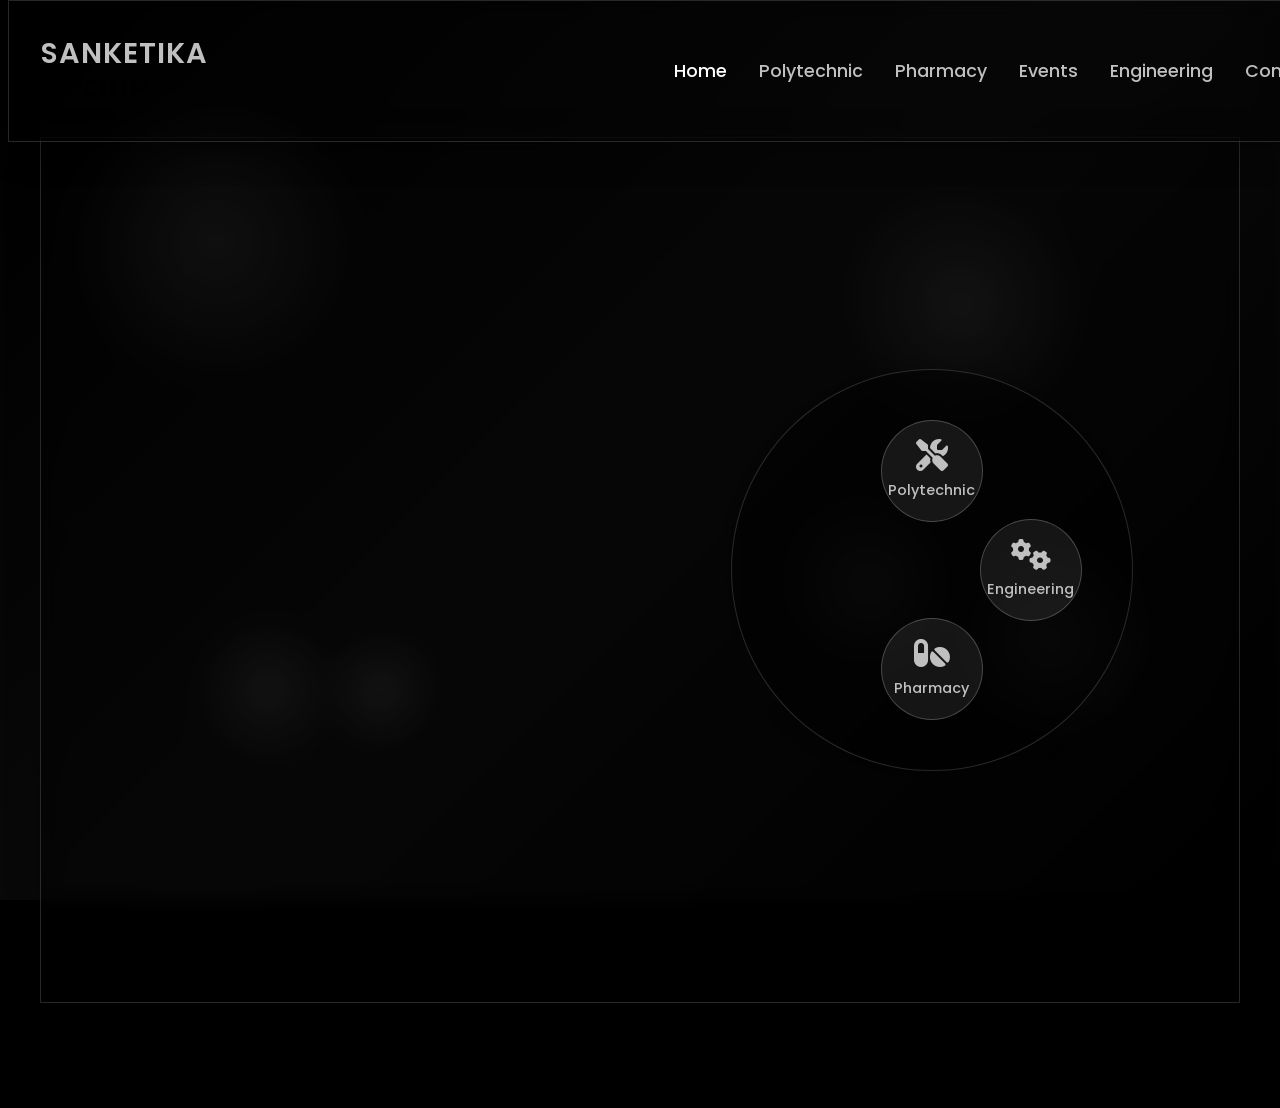
<file: index.html>
<!DOCTYPE html>
<html lang="en">

<head>
  <meta charset="UTF-8">
  <meta name="viewport" content="width=device-width, initial-scale=1.0">
  <title>Sanketika Group of Institutions</title>
  <link rel="stylesheet" href="style.css">
  <link rel="preconnect" href="https://fonts.googleapis.com">
  <link rel="preconnect" href="https://fonts.gstatic.com" crossorigin>
  <link href="https://fonts.googleapis.com/css2?family=Poppins:wght@300;400;500;600;700&display=swap" rel="stylesheet">
  <link rel="stylesheet" href="https://cdnjs.cloudflare.com/ajax/libs/font-awesome/6.4.0/css/all.min.css">
</head>

<body>
  <!-- Animated Background -->
  <div class="animated-bg">
    <div class="bg-shapes">
      <div class="shape shape-1"></div>
      <div class="shape shape-2"></div>
      <div class="shape shape-3"></div>
      <div class="shape shape-4"></div>
      <div class="shape shape-5"></div>
      <div class="shape shape-6"></div>
    </div>
    <div class="particles" id="particles"></div>
  </div>

  <!-- Navigation -->
  <header class="glass-nav">
    <div class="nav-container">
      <div class="logo">
        <h1><span class="silver-text">SANKETIKA</span><span class="black-text">GROUP</span></h1>
      </div>
      <nav>
        <ul class="nav-menu">
          <li><a href="index.html" class="nav-link active">Home</a></li>
          <li><a href="polytechnic.html" class="nav-link">Polytechnic</a></li>
          <li><a href="pharmacy.html" class="nav-link">Pharmacy</a></li>
          <li><a href="events.html" class="nav-link">Events</a></li>
          <li><a href="engineering.html" class="nav-link">Engineering</a></li>
          <li><a href="contact.html" class="nav-link">Contact</a></li>
        </ul>
        <div class="hamburger">
          <span class="bar"></span>
          <span class="bar"></span>
          <span class="bar"></span>
        </div>
      </nav>
    </div>
  </header>

  <!-- Main Content -->
  <main>
    <!-- Home/Hero Section -->
    <section id="home" class="section active">
      <div class="hero glass-card">
        <div class="hero-content">
          <h2 class="hero-title fade-in">Excellence in <span class="silver-text">Technical Education</span></h2>
          <p class="hero-subtitle fade-in">Sanketika Polytechnic College, Srinivasa Pharmacy College & Sankethika Vidya Parishad Engineering College</p>
          <p class="hero-description fade-in">Three premier institutions dedicated to shaping future professionals with cutting-edge curriculum, state-of-the-art facilities, and industry-relevant training.</p>
          <div class="hero-buttons fade-in">
            <a href="polytechnic.html" class="btn silver-btn">Explore Courses</a>
            <a href="contact.html" class="btn outline-btn">Contact Us</a>
          </div>
        </div>
        <div class="hero-image">
          <div class="image-container glass-card">
            <div class="rotating-logos">
              <div class="logo-circle polytechnic-logo">
                <i class="fas fa-tools"></i>
                <span>Polytechnic</span>
              </div>
              <div class="logo-circle pharmacy-logo">
                <i class="fas fa-pills"></i>
                <span>Pharmacy</span>
              </div>
              <div class="logo-circle engineering-logo">
                <i class="fas fa-cogs"></i>
                <span>Engineering</span>
              </div>
            </div>
          </div>
        </div>
      </div>
    </section>
  </main>

  <script src="script.js"></script>
</body>
</html>
</file>
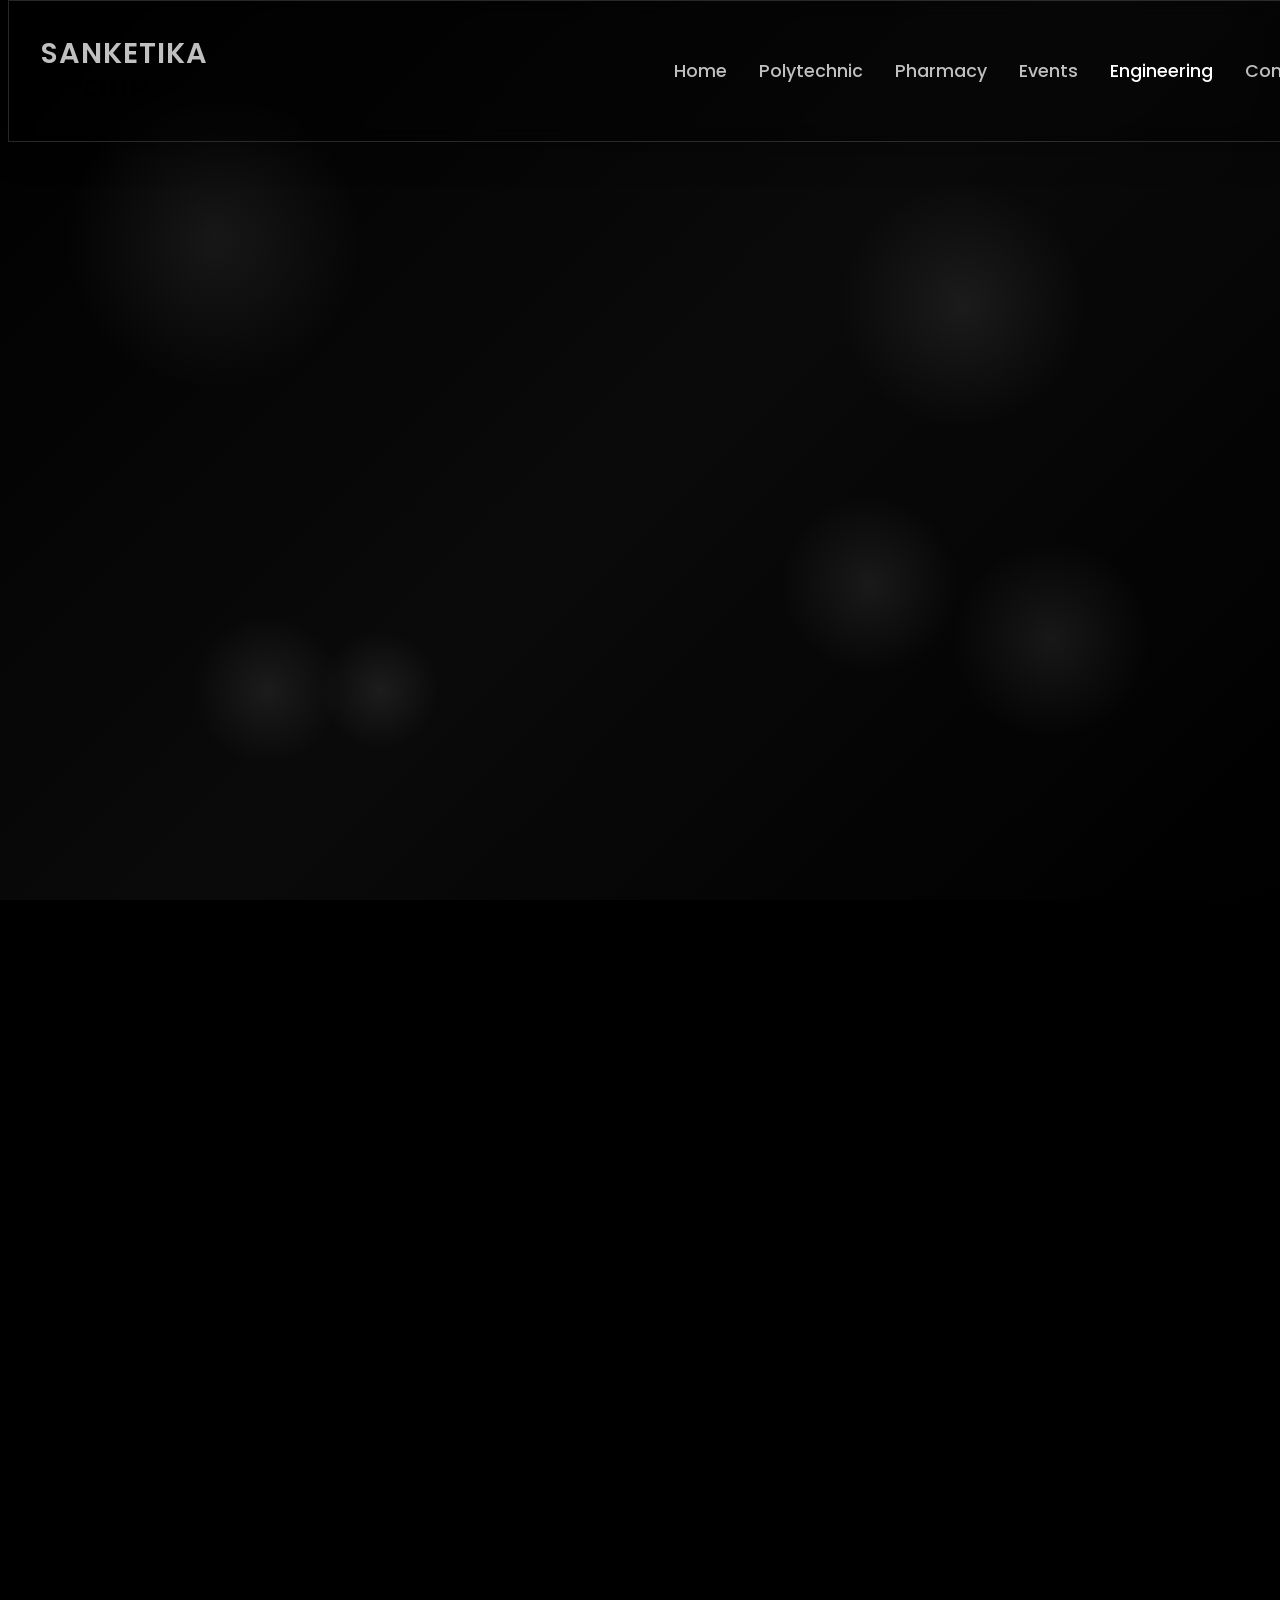
<file: engineering.html>
<!DOCTYPE html>
<html lang="en">

<head>
  <meta charset="UTF-8">
  <meta name="viewport" content="width=device-width, initial-scale=1.0">
  <title>Sanketika Group of Institutions - Engineering</title>
  <link rel="stylesheet" href="style.css">
  <link rel="preconnect" href="https://fonts.googleapis.com">
  <link rel="preconnect" href="https://fonts.gstatic.com" crossorigin>
  <link href="https://fonts.googleapis.com/css2?family=Poppins:wght@300;400;500;600;700&display=swap" rel="stylesheet">
  <link rel="stylesheet" href="https://cdnjs.cloudflare.com/ajax/libs/font-awesome/6.4.0/css/all.min.css">
</head>

<body>
  <!-- Animated Background -->
  <div class="animated-bg">
    <div class="bg-shapes">
      <div class="shape shape-1"></div>
      <div class="shape shape-2"></div>
      <div class="shape shape-3"></div>
      <div class="shape shape-4"></div>
      <div class="shape shape-5"></div>
      <div class="shape shape-6"></div>
    </div>
    <div class="particles" id="particles"></div>
  </div>

  <!-- Navigation -->
  <header class="glass-nav">
    <div class="nav-container">
      <div class="logo">
        <h1><span class="silver-text">SANKETIKA</span><span class="black-text">GROUP</span></h1>
      </div>
      <nav>
        <ul class="nav-menu">
          <li><a href="index.html" class="nav-link">Home</a></li>
          <li><a href="polytechnic.html" class="nav-link">Polytechnic</a></li>
          <li><a href="pharmacy.html" class="nav-link">Pharmacy</a></li>
          <li><a href="events.html" class="nav-link">Events</a></li>
          <li><a href="engineering.html" class="nav-link active">Engineering</a></li>
          <li><a href="contact.html" class="nav-link">Contact</a></li>
        </ul>
        <div class="hamburger">
          <span class="bar"></span>
          <span class="bar"></span>
          <span class="bar"></span>
        </div>
      </nav>
    </div>
  </header>

  <!-- Main Content -->
  <main>
    <!-- Engineering Section -->
    <section id="engineering" class="section">
      <div class="section-header slide-up">
        <h2 class="section-title">Sanketika Vidya Parishad (SVP) <span class="silver-text">Engineering College</span></h2>
        <p class="section-subtitle">Innovation Through Technology and Research</p>
      </div>
      <div class="college-container glass-card slide-up">
        <div class="college-info">
          <div class="college-logo">
            <i class="fas fa-university"></i>
          </div>
          <div class="college-description">
            <p>Sanketika Engineering College offers cutting-edge undergraduate and postgraduate programs that blend theoretical foundations with practical applications. Our focus is on innovation, research, and industry readiness.</p>
            <p>We provide state-of-the-art laboratories, industry collaborations, and research opportunities to prepare engineering leaders of tomorrow.</p>
          </div>
        </div>

        <div class="courses-container">
          <h3 class="courses-title">Engineering Programs Offered</h3>
          <div class="courses-grid">
            <div class="course-card glass-card fade-in">
              <div class="course-icon">
                <i class="fas fa-desktop"></i>
              </div>
              <h4 class="course-name">Computer Science & Engineering (CSE)</h4>
              <p class="course-desc">Focus on algorithms, software development, artificial intelligence, data science, and computer systems.</p>
              <button class="btn course-btn">Learn More</button>
            </div>

            <div class="course-card glass-card fade-in">
              <div class="course-icon">
                <i class="fas fa-satellite-dish"></i>
              </div>
              <h4 class="course-name">Electronics & Communication Engineering (ECE)</h4>
              <p class="course-desc">Covers analog and digital electronics, communication systems, VLSI design, and embedded systems.</p>
              <button class="btn course-btn">Learn More</button>
            </div>

            <div class="course-card glass-card fade-in">
              <div class="course-icon">
                <i class="fas fa-cogs"></i>
              </div>
              <h4 class="course-name">Mechanical Engineering (ME)</h4>
              <p class="course-desc">Study of mechanics, thermodynamics, manufacturing, robotics, and automotive systems.</p>
              <button class="btn course-btn">Learn More</button>
            </div>

            <div class="course-card glass-card fade-in">
              <div class="course-icon">
                <i class="fas fa-hard-hat"></i>
              </div>
              <h4 class="course-name">Civil Engineering (CE)</h4>
              <p class="course-desc">Focus on structural engineering, construction management, environmental engineering, and transportation.</p>
              <button class="btn course-btn">Learn More</button>
            </div>

            <div class="course-card glass-card fade-in">
              <div class="course-icon">
                <i class="fas fa-network-wired"></i>
              </div>
              <h4 class="course-name">Information Technology (IT)</h4>
              <p class="course-desc">Covers web technologies, database management, networking, cybersecurity, and cloud computing.</p>
              <button class="btn course-btn">Learn More</button>
            </div>

            <div class="course-card glass-card fade-in">
              <div class="course-icon">
                <i class="fas fa-robot"></i>
              </div>
              <h4 class="course-name">M.Tech Programs</h4>
              <p class="course-desc">Postgraduate specializations in Advanced Manufacturing, VLSI Design, Computer Networks, Structural Engineering.</p>
              <button class="btn course-btn">Learn More</button>
            </div>
          </div>
        </div>
      </div>
    </section>
  </main>

  <script src="script.js"></script>
</body>
</html>
</file>
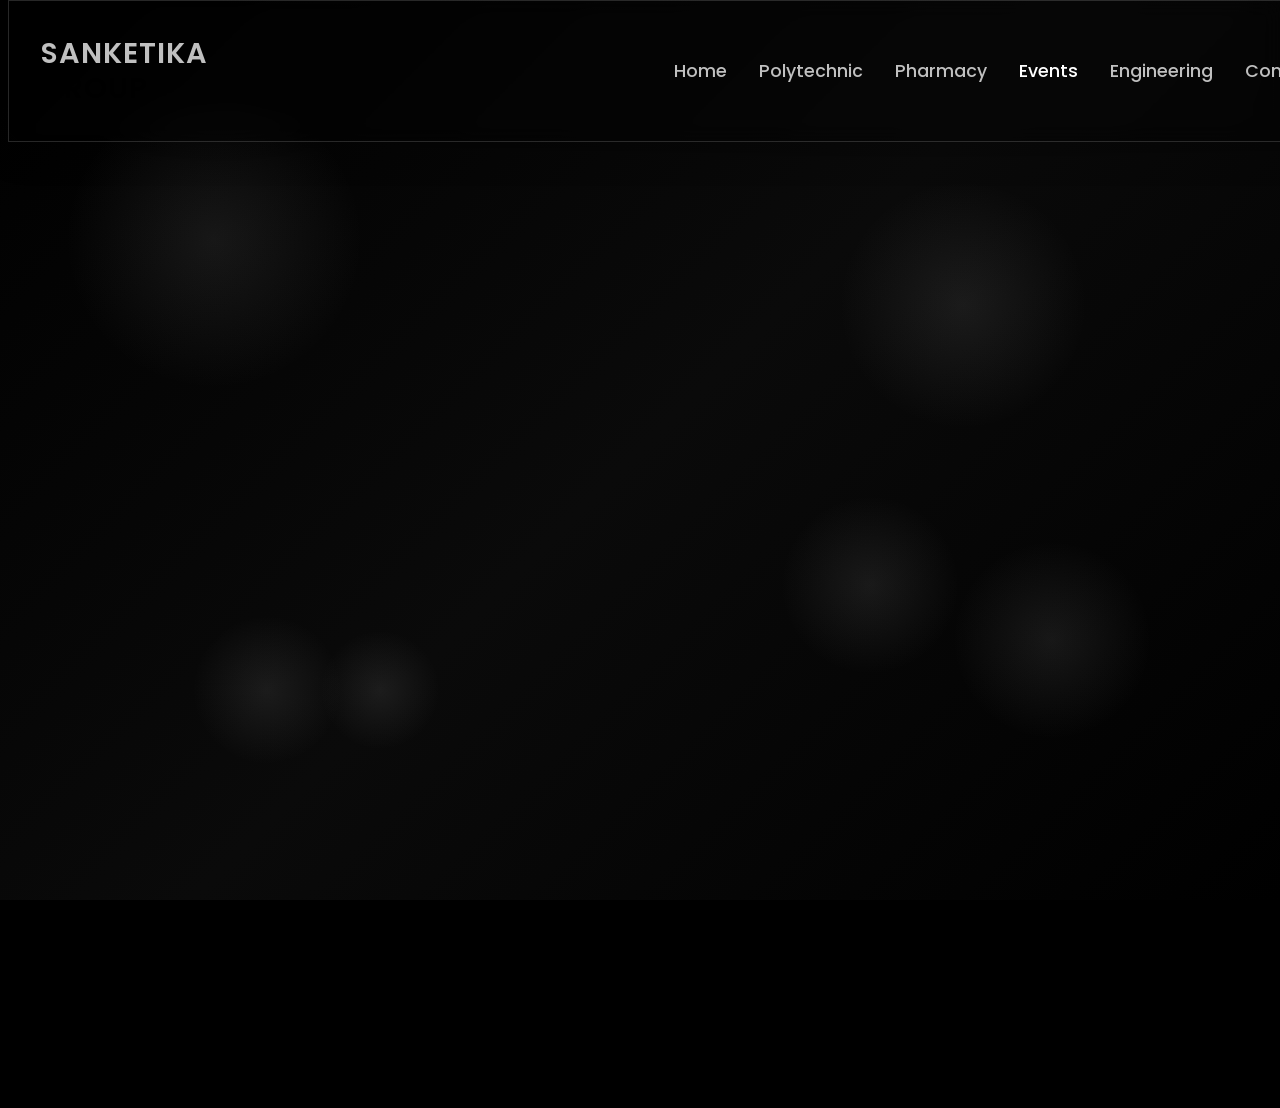
<file: events.html>
<!DOCTYPE html>
<html lang="en">

<head>
  <meta charset="UTF-8">
  <meta name="viewport" content="width=device-width, initial-scale=1.0">
  <title>Sankethika Group of Institutions - Events</title>
  <link rel="stylesheet" href="style.css">
  <link rel="preconnect" href="https://fonts.googleapis.com">
  <link rel="preconnect" href="https://fonts.gstatic.com" crossorigin>
  <link href="https://fonts.googleapis.com/css2?family=Poppins:wght@300;400;500;600;700&display=swap" rel="stylesheet">
  <link rel="stylesheet" href="https://cdnjs.cloudflare.com/ajax/libs/font-awesome/6.4.0/css/all.min.css">
</head>

<body>
  <!-- Animated Background -->
  <div class="animated-bg">
    <div class="bg-shapes">
      <div class="shape shape-1"></div>
      <div class="shape shape-2"></div>
      <div class="shape shape-3"></div>
      <div class="shape shape-4"></div>
      <div class="shape shape-5"></div>
      <div class="shape shape-6"></div>
    </div>
    <div class="particles" id="particles"></div>
  </div>

  <!-- Navigation -->
  <header class="glass-nav">
    <div class="nav-container">
      <div class="logo">
        <h1><span class="silver-text">SANKETIKA</span><span class="black-text">GROUP</span></h1>
      </div>
      <nav>
        <ul class="nav-menu">
          <li><a href="index.html" class="nav-link">Home</a></li>
          <li><a href="polytechnic.html" class="nav-link">Polytechnic</a></li>
          <li><a href="pharmacy.html" class="nav-link">Pharmacy</a></li>
          <li><a href="events.html" class="nav-link active">Events</a></li>
          <li><a href="engineering.html" class="nav-link">Engineering</a></li>
          <li><a href="contact.html" class="nav-link">Contact</a></li>
        </ul>
        <div class="hamburger">
          <span class="bar"></span>
          <span class="bar"></span>
          <span class="bar"></span>
        </div>
      </nav>
    </div>
  </header>

  <!-- Main Content -->
  <main>
    <!-- Events Section -->
    <section id="events" class="section">
      <div class="section-header slide-up">
        <h2 class="section-title">College <span class="silver-text">Events</span></h2>
        <p class="section-subtitle">Upcoming and Recent Activities</p>
      </div>
      <div class="events-container glass-card slide-up">
        <div class="events-info">
          <div class="events-logo">
            <i class="fas fa-calendar-alt"></i>
          </div>
          <div class="events-description">
            <p>This page will contain information about upcoming and past events at our institutions. Events include technical symposiums, cultural festivals, workshops, seminars, and sports meets.</p>
            <p>Check back soon for updates on our calendar of events!</p>
          </div>
        </div>
      </div>
    </section>
  </main>

  <script src="script.js"></script>
</body>
</html>
</file>
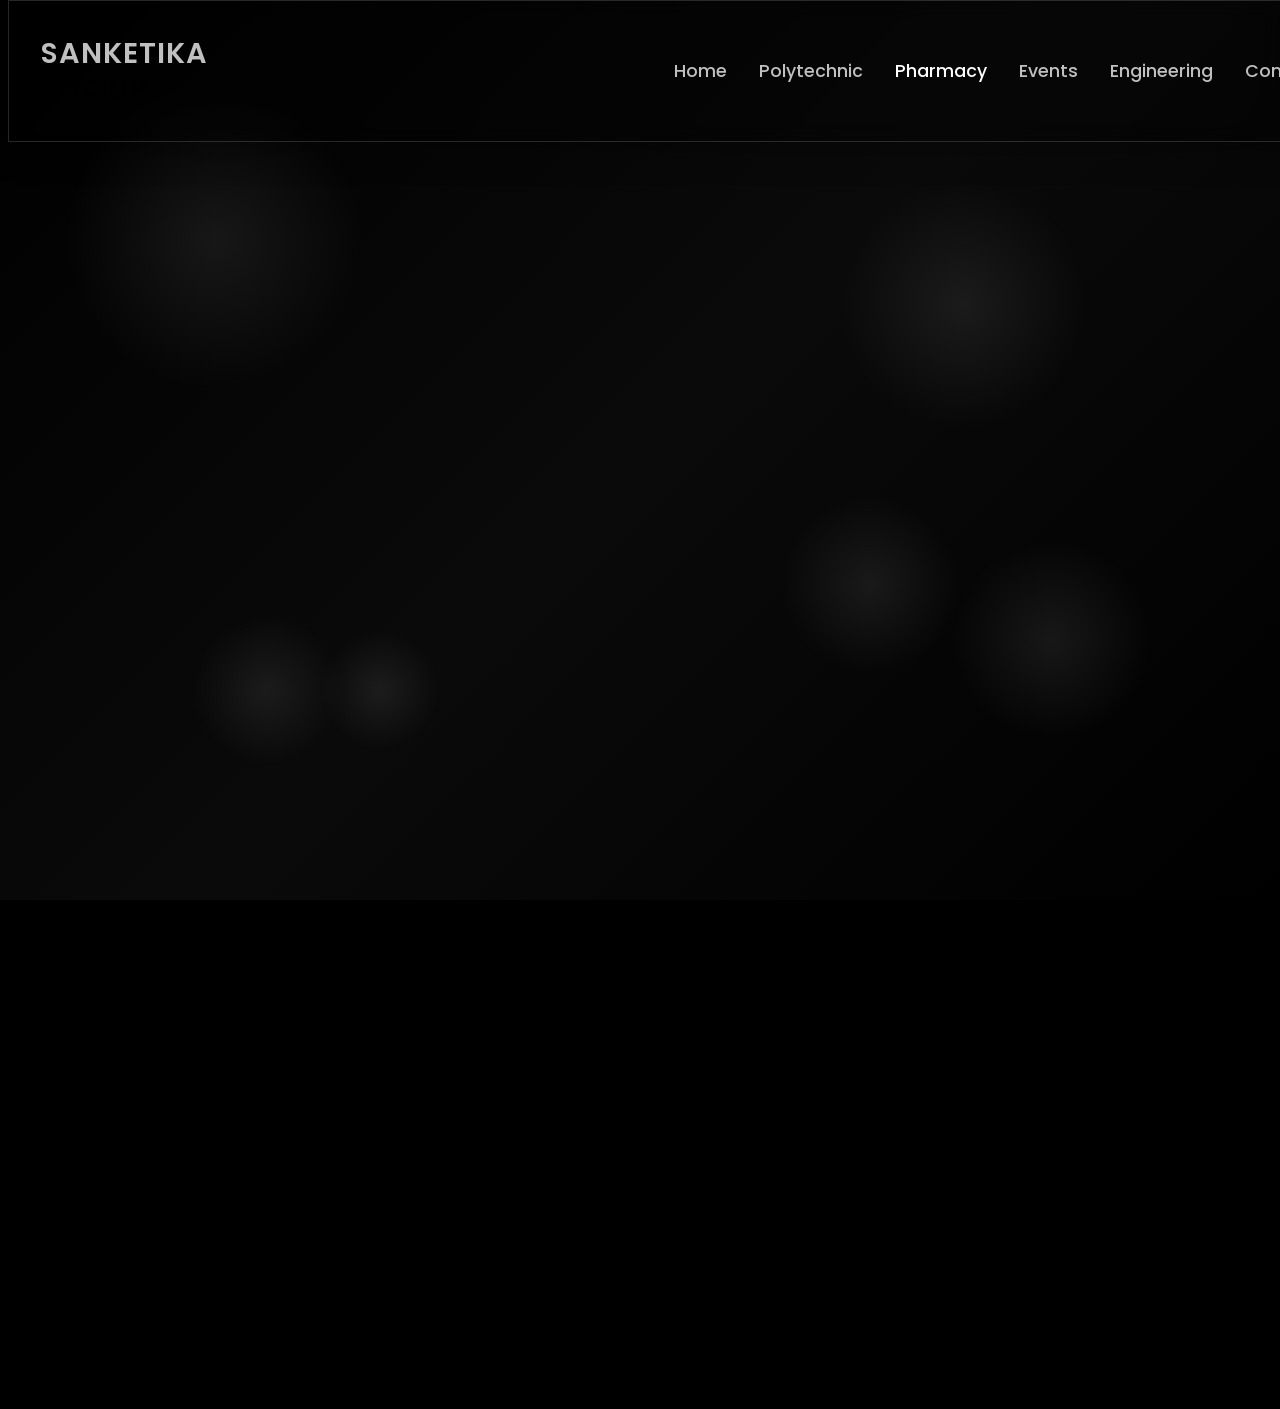
<file: pharmacy.html>
<!DOCTYPE html>
<html lang="en">

<head>
  <meta charset="UTF-8">
  <meta name="viewport" content="width=device-width, initial-scale=1.0">
  <title>Sanketika Group of Institutions - Pharmacy</title>
  <link rel="stylesheet" href="style.css">
  <link rel="preconnect" href="https://fonts.googleapis.com">
  <link rel="preconnect" href="https://fonts.gstatic.com" crossorigin>
  <link href="https://fonts.googleapis.com/css2?family=Poppins:wght@300;400;500;600;700&display=swap" rel="stylesheet">
  <link rel="stylesheet" href="https://cdnjs.cloudflare.com/ajax/libs/font-awesome/6.4.0/css/all.min.css">
</head>

<body>
  <!-- Animated Background -->
  <div class="animated-bg">
    <div class="bg-shapes">
      <div class="shape shape-1"></div>
      <div class="shape shape-2"></div>
      <div class="shape shape-3"></div>
      <div class="shape shape-4"></div>
      <div class="shape shape-5"></div>
      <div class="shape shape-6"></div>
    </div>
    <div class="particles" id="particles"></div>
  </div>

  <!-- Navigation -->
  <header class="glass-nav">
    <div class="nav-container">
      <div class="logo">
        <h1><span class="silver-text">SANKETIKA</span><span class="black-text">GROUP</span></h1>
      </div>
      <nav>
        <ul class="nav-menu">
          <li><a href="index.html" class="nav-link">Home</a></li>
          <li><a href="polytechnic.html" class="nav-link">Polytechnic</a></li>
          <li><a href="pharmacy.html" class="nav-link active">Pharmacy</a></li>
          <li><a href="events.html" class="nav-link">Events</a></li>
          <li><a href="engineering.html" class="nav-link">Engineering</a></li>
          <li><a href="contact.html" class="nav-link">Contact</a></li>
        </ul>
        <div class="hamburger">
          <span class="bar"></span>
          <span class="bar"></span>
          <span class="bar"></span>
        </div>
      </nav>
    </div>
  </header>

  <!-- Main Content -->
  <main>
    <!-- Pharmacy Section -->
    <section id="pharmacy" class="section">
      <div class="section-header slide-up">
        <h2 class="section-title">Srinivasarao <span class="silver-text">Pharmacy College(SRCP)</span></h2>
        <p class="section-subtitle">Advancing Healthcare Through Pharmaceutical Sciences</p>
      </div>
      <div class="college-container glass-card slide-up">
        <div class="college-info">
          <div class="college-logo">
            <i class="fas fa-mortar-pestle"></i>
          </div>
          <div class="college-description">
            <p>Srinivasarao Pharmacy College is committed to excellence in pharmaceutical education and research. We prepare students for diverse careers in healthcare, research, and the pharmaceutical industry.</p>
            <p>Our curriculum integrates theoretical knowledge with practical laboratory skills, clinical exposure, and research opportunities.</p>
          </div>
        </div>

        <div class="courses-container">
          <h3 class="courses-title">Pharmacy Programs Offered</h3>
          <div class="courses-grid">
            <div class="course-card glass-card fade-in">
              <div class="course-icon">
                <i class="fas fa-graduation-cap"></i>
              </div>
              <h4 class="course-name">Bachelor of Pharmacy (B.Pharm)</h4>
              <p class="course-desc">Four-year undergraduate program covering pharmaceutical sciences, pharmacology, medicinal chemistry, and pharmacy practice.</p>
              <button class="btn course-btn">Learn More</button>
            </div>

            <div class="course-card glass-card fade-in">
              <div class="course-icon">
                <i class="fas fa-user-md"></i>
              </div>
              <h4 class="course-name">Master of Pharmacy (M.Pharm)</h4>
              <p class="course-desc">Specialized postgraduate programs in Pharmaceuticals, Pharmacology, Pharmaceutical Chemistry, and Pharmacy Practice.</p>
              <button class="btn course-btn">Learn More</button>
            </div>

            <div class="course-card glass-card fade-in">
              <div class="course-icon">
                <i class="fas fa-stethoscope"></i>
              </div>
              <h4 class="course-name">Doctor of Pharmacy (Pharm.D)</h4>
              <p class="course-desc">Six-year professional doctoral program focusing on clinical pharmacy, patient care, and therapeutic management.</p>
              <button class="btn course-btn">Learn More</button>
            </div>
          </div>
        </div>
      </div>
    </section>
  </main>

  <script src="script.js"></script>
</body>
</html>
</file>
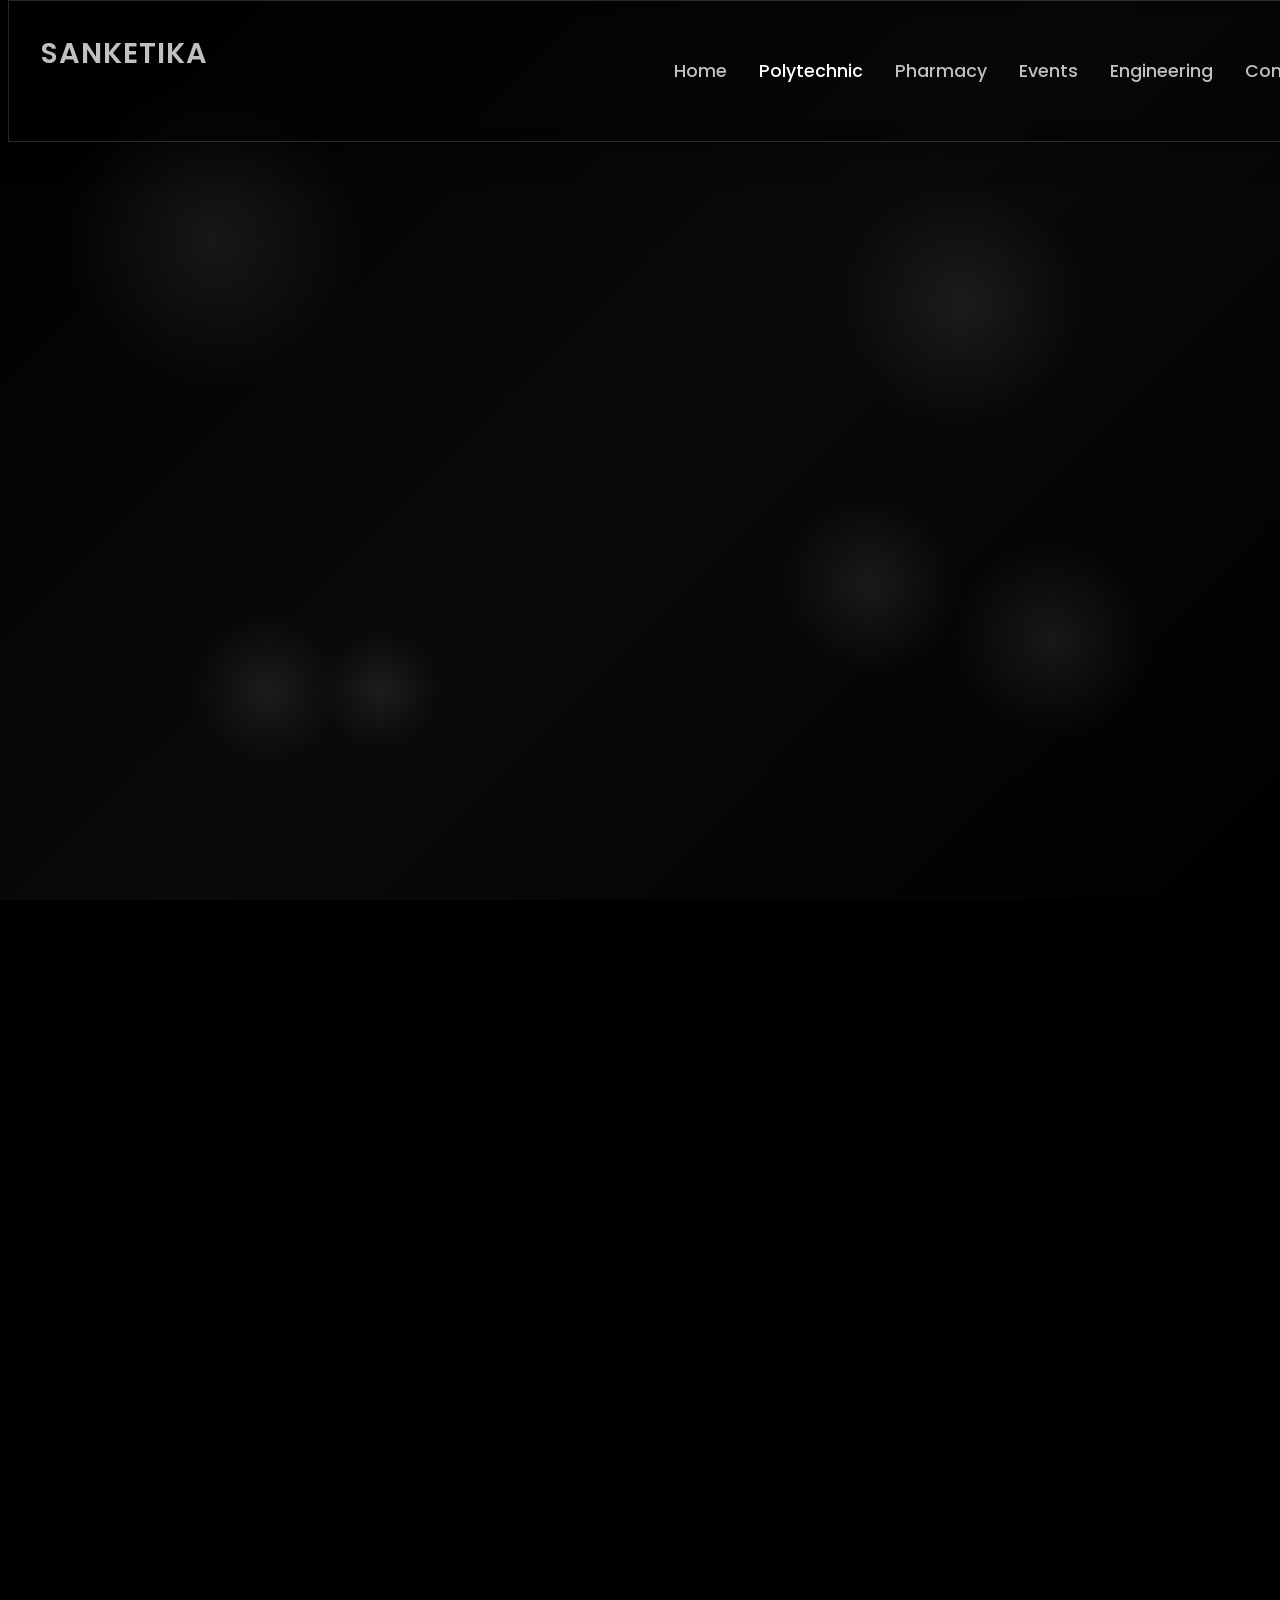
<file: polytechnic.html>
<!DOCTYPE html>
<html lang="en">

<head>
  <meta charset="UTF-8">
  <meta name="viewport" content="width=device-width, initial-scale=1.0">
  <title>Sanketika Group of Institutions - Polytechnic</title>
  <link rel="stylesheet" href="style.css">
  <link rel="preconnect" href="https://fonts.googleapis.com">
  <link rel="preconnect" href="https://fonts.gstatic.com" crossorigin>
  <link href="https://fonts.googleapis.com/css2?family=Poppins:wght@300;400;500;600;700&display=swap" rel="stylesheet">
  <link rel="stylesheet" href="https://cdnjs.cloudflare.com/ajax/libs/font-awesome/6.4.0/css/all.min.css">
</head>

<body>
  <!-- Animated Background -->
  <div class="animated-bg">
    <div class="bg-shapes">
      <div class="shape shape-1"></div>
      <div class="shape shape-2"></div>
      <div class="shape shape-3"></div>
      <div class="shape shape-4"></div>
      <div class="shape shape-5"></div>
      <div class="shape shape-6"></div>
    </div>
    <div class="particles" id="particles"></div>
  </div>

  <!-- Navigation -->
  <header class="glass-nav">
    <div class="nav-container">
      <div class="logo">
        <h1><span class="silver-text">SANKETIKA</span><span class="black-text">GROUP</span></h1>
      </div>
      <nav>
        <ul class="nav-menu">
          <li><a href="index.html" class="nav-link">Home</a></li>
          <li><a href="polytechnic.html" class="nav-link active">Polytechnic</a></li>
          <li><a href="pharmacy.html" class="nav-link">Pharmacy</a></li>
          <li><a href="events.html" class="nav-link">Events</a></li>
          <li><a href="engineering.html" class="nav-link">Engineering</a></li>
          <li><a href="contact.html" class="nav-link">Contact</a></li>
        </ul>
        <div class="hamburger">
          <span class="bar"></span>
          <span class="bar"></span>
          <span class="bar"></span>
        </div>
      </nav>
    </div>
  </header>

  <!-- Main Content -->
  <main>
    <!-- Polytechnic Section -->
    <section id="polytechnic" class="section">
      <div class="section-header slide-up">
        <h2 class="section-title">Sanketika <span class="silver-text">Polytechnic College</span></h2>
        <p class="section-subtitle">Practical Skills for Industrial Excellence</p>
      </div>
      <div class="college-container glass-card slide-up">
        <div class="college-info">
          <div class="college-logo">
            <i class="fas fa-industry"></i>
          </div>
          <div class="college-description">
            <p>Sanketika Polytechnic College offers industry-focused diploma programs designed to equip students with practical skills and technical knowledge for immediate employment in various engineering sectors.</p>
            <p>Our programs emphasize hands-on training, industry exposure, and project-based learning to create skilled technicians ready for the workforce.</p>
          </div>
        </div>

        <div class="courses-container">
          <h3 class="courses-title">Diploma Courses Offered</h3>
          <div class="courses-grid">
            <div class="course-card glass-card fade-in">
              <div class="course-icon">
                <i class="fas fa-hard-hat"></i>
              </div>
              <h4 class="course-name">Diploma in Computer Engineering</h4>
              <p class="course-desc">Comprehensive training in construction technology, structural design, surveying, and project management.</p>
              <button class="btn course-btn">Learn More</button>
            </div>

            <div class="course-card glass-card fade-in">
              <div class="course-icon">
                <i class="fas fa-bolt"></i>
              </div>
              <h4 class="course-name">Diploma in Electrical & Electronics Engineering</h4>
              <p class="course-desc">Focus on electrical circuits, power systems, electronics, and automation technology.</p>
              <button class="btn course-btn">Learn More</button>
            </div>

            <div class="course-card glass-card fade-in">
              <div class="course-icon">
                <i class="fas fa-cogs"></i>
              </div>
              <h4 class="course-name">Diploma in Mechanical Engineering</h4>
              <p class="course-desc">Training in machine design, manufacturing processes, thermal engineering, and automotive technology.</p>
              <button class="btn course-btn">Learn More</button>
            </div>

            <div class="course-card glass-card fade-in">
              <div class="course-icon">
                <i class="fas fa-laptop-code"></i>
              </div>
              <h4 class="course-name">Diploma in Civil engineering</h4>
              <p class="course-desc">Focus on computer hardware, software development, networking, and IT infrastructure.</p>
              <button class="btn course-btn">Learn More</button>
            </div>
          </div>
        </div>
      </div>
    </section>
  </main>

  <script src="script.js"></script>
</body>
</html>
</file>
<file: style.css>
olute;
  bottom: 0;
  left: 0;/* Reset and Base Styles */
* {
  margin: 0;
  padding: 0;
  box-sizing: border-box;
}

html {
  scroll-behavior:  smooth;
}

body {
  font-family: "Poppins", sans-serif;
  background-color: #000000;
  color: #c0c0c0;
  overflow-x: hidden;
  line-height: 1.6;
}

/* Animated Background */
.animated-bg {
  position: fixed;
  top: 0;
  left: 0;
  width: 100%;
  height: 100%;
  z-index: -2;
  background: linear-gradient(135deg, #000000 0%, #0a0a0a 50%, #000000 100%);
  overflow: hidden;
}

.bg-shapes {
  position: absolute;
  top: 0;
  left: 0;
  width: 100%;
  height: 100%;
}

.shape {
  position: absolute;
  border-radius: 50%;
  background: radial-gradient(
    circle,
    rgba(192, 192, 192, 0.1) 0%,
    rgba(192, 192, 192, 0) 70%
  );
  animation: float 20s infinite linear;
}

.shape-1 {
  width: 300px;
  height: 300px;
  top: 10%;
  left: 5%;
  animation-duration: 25s;
}

.shape-2 {
  width: 200px;
  height: 200px;
  top: 60%;
  right: 10%;
  animation-duration: 20s;
  animation-delay: 2s;
}

.shape-3 {
  width: 150px;
  height: 150px;
  bottom: 15%;
  left: 15%;
  animation-duration: 30s;
  animation-delay: 5s;
}

.shape-4 {
  width: 250px;
  height: 250px;
  top: 20%;
  right: 15%;
  animation-duration: 35s;
  animation-delay: 1s;
}

.shape-5 {
  width: 180px;
  height: 180px;
  bottom: 25%;
  right: 25%;
  animation-duration: 28s;
  animation-delay: 8s;
}

.shape-6 {
  width: 120px;
  height: 120px;
  top: 70%;
  left: 25%;
  animation-duration: 22s;
  animation-delay: 3s;
}

@keyframes float {
  0%,
  100% {
    transform: translate(0, 0) rotate(0deg);
  }
  25% {
    transform: translate(20px, 30px) rotate(90deg);
  }
  50% {
    transform: translate(0, 60px) rotate(180deg);
  }
  75% {
    transform: translate(-20px, 30px) rotate(270deg);
  }
}

.particles {
  position: absolute;
  width: 100%;
  height: 100%;
}

/* Glassmorphism Effect */
.glass-card,
.glass-nav,
.glass-footer {
  background: rgba(0, 0, 0, 0.3);
  backdrop-filter: blur(10px);
  -webkit-backdrop-filter: blur(10px);
  border: 1px solid rgba(192, 192, 192, 0.2);
  box-shadow: 0 8px 32px rgba(0, 0, 0, 0.3);
}

/* Typography */
h1,
h2,
h3,
h4,
h5,
h6 {
  font-weight: 600;
  line-height: 1.3;
}

.silver-text {
  color: #c0c0c0;
}

.black-text {
  color: #000000;
}

/* Navigation */
.glass-nav {
  position: fixed;
  top: 0;
  width: 100%;
  z-index: 1000;
  padding: 1rem 2rem;
  transition: all 0.3s ease;
}

.glass-nav.scrolled {
  padding: 0.5rem 2rem;
  background: rgba(0, 0, 0, 0.5);
}

.nav-container {
  display: flex;
  justify-content: space-between;
  align-items: center;
  max-width: 1400px;
  margin: 0 auto;
}

.logo h1 {
  font-size: 1.8rem;
  letter-spacing: 1px;
  display: flex;
  flex-direction: column;
  line-height: 1.2;
}

.nav-menu {
  display: flex;
  list-style: none;
  gap: 2rem;
}

.nav-link {
  color: #c0c0c0;
  text-decoration: none;
  font-weight: 500;
  font-size: 1.1rem;
  position: relative;
  padding: 0.5rem 0;
  transition: color 0.3s ease;
}

.nav-link:hover,
.nav-link.active {
  color: #ffffff;
}

.nav-link::after {
  content: "";
  position: abs
  width: 0;
  height: 2px;
  background: #c0c0c0;
  transition: width 0.3s ease;
}

.nav-link:hover::after,
.nav-link.active::after {
  width: 100%;
}

.hamburger {
  display: none;
  flex-direction: column;
  cursor: pointer;
  gap: 4px;
}

.bar {
  width: 25px;
  height: 3px;
  background-color: #c0c0c0;
  transition: 0.3s;
}

/* Sections */
.section {
  padding: 6rem 2rem;
  max-width: 1400px;
  margin: 0 auto;
  min-height: 100vh;
  display: flex;
  flex-direction: column;
  justify-content: center;
}

/* Hero Section */
.hero {
  display: grid;
  grid-template-columns: 1fr 1fr;
  gap: 4rem;
  align-items: center;
  padding: 3rem;
  margin-top: 2rem;
}

.hero-content {
  display: flex;
  flex-direction: column;
  gap: 1.5rem;
}

.hero-title {
  font-size: 3.5rem;
  font-weight: 700;
}

.hero-subtitle {
  font-size: 1.5rem;
  color: #a0a0a0;
}

.hero-description {
  font-size: 1.2rem;
  line-height: 1.8;
}

.hero-buttons {
  display: flex;
  gap: 1rem;
  margin-top: 1rem;
}

.hero-image {
  display: flex;
  justify-content: center;
  align-items: center;
}

.image-container {
  width: 400px;
  height: 400px;
  border-radius: 50%;
  display: flex;
  justify-content: center;
  align-items: center;
  position: relative;
}

.rotating-logos {
  position: relative;
  width: 300px;
  height: 300px;
  animation: rotate 30s infinite linear;
}

@keyframes rotate {
  0% {
    transform: rotate(0deg);
  }
  100% {
    transform: rotate(360deg);
  }
}

.logo-circle {
  position: absolute;
  width: 100px;
  height: 100px;
  border-radius: 50%;
  display: flex;
  flex-direction: column;
  justify-content: center;
  align-items: center;
  background: rgba(192, 192, 192, 0.1);
  border: 1px solid rgba(192, 192, 192, 0.3);
  transition: transform 0.3s ease, background 0.3s ease;
}

.logo-circle:hover {
  transform: scale(1.1);
  background: rgba(192, 192, 192, 0.2);
}

.logo-circle i {
  font-size: 2rem;
  margin-bottom: 0.5rem;
}

.logo-circle span {
  font-size: 0.9rem;
  font-weight: 500;
}

.polytechnic-logo {
  top: 0;
  left: 50%;
  transform: translateX(-50%);
}

.pharmacy-logo {
  bottom: 0;
  left: 50%;
  transform: translateX(-50%);
}

.engineering-logo {
  top: 50%;
  right: 0;
  transform: translateY(-50%);
}

/* Section Headers */
.section-header {
  text-align: center;
  margin-bottom: 4rem;
}

.section-title {
  font-size: 3rem;
  margin-bottom: 1rem;
}

.section-subtitle {
  font-size: 1.5rem;
  color: #a0a0a0;
}

/* College Containers */
.college-container {
  padding: 3rem;
  border-radius: 20px;
}

.college-info {
  display: flex;
  align-items: center;
  gap: 2rem;
  margin-bottom: 3rem;
  padding-bottom: 2rem;
  border-bottom: 1px solid rgba(192, 192, 192, 0.2);
}

.college-logo {
  min-width: 100px;
  height: 100px;
  border-radius: 50%;
  display: flex;
  justify-content: center;
  align-items: center;
  background: rgba(192, 192, 192, 0.1);
  border: 1px solid rgba(192, 192, 192, 0.3);
}

.college-logo i {
  font-size: 3rem;
  color: #c0c0c0;
}

.college-description {
  font-size: 1.2rem;
  line-height: 1.8;
}

.college-description p {
  margin-bottom: 1rem;
}

/* Courses */
.courses-container {
  margin-top: 2rem;
}

.courses-title {
  font-size: 2rem;
  margin-bottom: 2rem;
  text-align: center;
}

.courses-grid {
  display: grid;
  grid-template-columns: repeat(auto-fill, minmax(300px, 1fr));
  gap: 2rem;
}

.course-card {
  padding: 2rem;
  border-radius: 15px;
  display: flex;
  flex-direction: column;
  align-items: center;
  text-align: center;
  transition: transform 0.3s ease, box-shadow 0.3s ease;
}

.course-card:hover {
  transform: translateY(-10px);
  box-shadow: 0 15px 40px rgba(0, 0, 0, 0.4);
}

.course-icon {
  width: 80px;
  height: 80px;
  border-radius: 50%;
  display: flex;
  justify-content: center;
  align-items: center;
  background: rgba(192, 192, 192, 0.1);
  margin-bottom: 1.5rem;
}

.course-icon i {
  font-size: 2.5rem;
  color: #c0c0c0;
}

.course-name {
  font-size: 1.5rem;
  margin-bottom: 1rem;
  height: 3.5rem;
  display: flex;
  align-items: center;
  justify-content: center;
}

.course-desc {
  margin-bottom: 1.5rem;
  flex-grow: 1;
}

/* Contact Section */
.contact-container {
  display: grid;
  grid-template-columns: 1fr 1fr;
  gap: 3rem;
  margin-top: 2rem;
}

.contact-form,
.contact-info {
  padding: 3rem;
  border-radius: 20px;
}

.form-title,
.info-title {
  font-size: 2rem;
  margin-bottom: 2rem;
  text-align: center;
}

.form-group {
  position: relative;
  margin-bottom: 2rem;
}

.form-group input,
.form-group select,
.form-group textarea {
  width: 100%;
  padding: 1rem;
  background: rgba(0, 0, 0, 0.2);
  border: 1px solid rgba(192, 192, 192, 0.3);
  border-radius: 10px;
  color: #c0c0c0;
  font-size: 1rem;
  font-family: "Poppins", sans-serif;
  transition: all 0.3s ease;
}

.form-group select {
  appearance: none;
  cursor: pointer;
}

.form-group textarea {
  resize: vertical;
}

.form-group input:focus,
.form-group select:focus,
.form-group textarea:focus {
  outline: none;
  border-color: #c0c0c0;
  box-shadow: 0 0 0 2px rgba(192, 192, 192, 0.2);
}

.focus-border {
  position: absolute;
  bottom: 0;
  left: 0;
  width: 0;
  height: 2px;
  background-color: #c0c0c0;
  transition: width 0.3s ease;
}

.form-group input:focus ~ .focus-border,
.form-group select:focus ~ .focus-border,
.form-group textarea:focus ~ .focus-border {
  width: 100%;
}

.info-item {
  display: flex;
  gap: 1.5rem;
  margin-bottom: 2rem;
  align-items: flex-start;
}

.info-icon {
  min-width: 50px;
  height: 50px;
  border-radius: 50%;
  display: flex;
  justify-content: center;
  align-items: center;
  background: rgba(192, 192, 192, 0.1);
  border: 1px solid rgba(192, 192, 192, 0.3);
}

.info-icon i {
  font-size: 1.5rem;
  color: #c0c0c0;
}

.info-content h4 {
  font-size: 1.2rem;
  margin-bottom: 0.5rem;
}

.social-links {
  display: flex;
  justify-content: center;
  gap: 1.5rem;
  margin-top: 3rem;
}

.social-link {
  width: 50px;
  height: 50px;
  border-radius: 50%;
  display: flex;
  justify-content: center;
  align-items: center;
  background: rgba(192, 192, 192, 0.1);
  border: 1px solid rgba(192, 192, 192, 0.3);
  color: #c0c0c0;
  font-size: 1.2rem;
  text-decoration: none;
  transition: all 0.3s ease;
}

.social-link:hover {
  background: rgba(192, 192, 192, 0.2);
  transform: translateY(-5px);
}

/* Footer */
.glass-footer {
  padding: 3rem 2rem 1.5rem;
  margin-top: 4rem;
}

.footer-content {
  max-width: 1400px;
  margin: 0 auto;
  display: grid;
  grid-template-columns: 1fr 2fr;
  gap: 4rem;
  margin-bottom: 2rem;
}

.footer-logo h2 {
  font-size: 2rem;
  display: flex;
  flex-direction: column;
  line-height: 1.2;
  margin-bottom: 1rem;
}

.footer-tagline {
  font-size: 1rem;
  color: #a0a0a0;
}

.footer-links {
  display: grid;
  grid-template-columns: repeat(2, 1fr);
  gap: 2rem;
}

.footer-col h4 {
  font-size: 1.3rem;
  margin-bottom: 1.5rem;
  color: #ffffff;
}

.footer-col ul {
  list-style: none;
}

.footer-col ul li {
  margin-bottom: 0.8rem;
}

.footer-col ul li a {
  color: #c0c0c0;
  text-decoration: none;
  transition: color 0.3s ease;
}

.footer-col ul li a:hover {
  color: #ffffff;
}

.footer-bottom {
  text-align: center;
  padding-top: 1.5rem;
  border-top: 1px solid rgba(192, 192, 192, 0.2);
  color: #a0a0a0;
  font-size: 0.9rem;
}

/* Buttons */
.btn {
  padding: 1rem 2rem;
  border-radius: 50px;
  font-size: 1.1rem;
  font-weight: 600;
  text-decoration: none;
  cursor: pointer;
  transition: all 0.3s ease;
  display: inline-block;
  text-align: center;
  border: none;
  font-family: "Poppins", sans-serif;
}

.silver-btn {
  background: linear-gradient(135deg, #c0c0c0 0%, #a0a0a0 100%);
  color: #000000;
  box-shadow: 0 4px 15px rgba(192, 192, 192, 0.3);
}

.silver-btn:hover {
  transform: translateY(-5px);
  box-shadow: 0 8px 25px rgba(192, 192, 192, 0.4);
}

.silver-btn:active {
  transform: translateY(0);
  box-shadow: 0 2px 10px rgba(192, 192, 192, 0.3);
}

.outline-btn {
  background: transparent;
  color: #c0c0c0;
  border: 2px solid #c0c0c0;
}

.outline-btn:hover {
  background: rgba(192, 192, 192, 0.1);
  transform: translateY(-5px);
  box-shadow: 0 8px 25px rgba(192, 192, 192, 0.2);
}

.course-btn {
  padding: 0.8rem 1.5rem;
  font-size: 1rem;
  background: rgba(192, 192, 192, 0.1);
  color: #c0c0c0;
  border: 1px solid rgba(192, 192, 192, 0.3);
}

.course-btn:hover {
  background: rgba(192, 192, 192, 0.2);
  transform: translateY(-3px);
  box-shadow: 0 5px 15px rgba(192, 192, 192, 0.2);
}

.submit-btn {
  width: 100%;
  margin-top: 1rem;
}

/* Animation Classes */
.fade-in {
  opacity: 0;
  transform: translateY(20px);
  transition: opacity 0.8s ease, transform 0.8s ease;
}

.fade-in.visible {
  opacity: 1;
  transform: translateY(0);
}

.slide-up {
  opacity: 0;
  transform: translateY(50px);
  transition: opacity 0.8s ease, transform 0.8s ease;
}

.slide-up.visible {
  opacity: 1;
  transform: translateY(0);
}

/* Responsive Design */
@media (max-width: 1200px) {
  .hero {
    grid-template-columns: 1fr;
    text-align: center;
    gap: 3rem;
  }

  .contact-container {
    grid-template-columns: 1fr;
  }

  .footer-content {
    grid-template-columns: 1fr;
    gap: 3rem;
  }
}

@media (max-width: 992px) {
  .courses-grid {
    grid-template-columns: repeat(2, 1fr);
  }

  .college-info {
    flex-direction: column;
    text-align: center;
  }
}

@media (max-width: 768px) {
  .nav-menu {
    position: fixed;
    top: 80px;
    right: -100%;
    flex-direction: column;
    background: rgba(0, 0, 0, 0.9);
    width: 100%;
    text-align: center;
    padding: 2rem;
    transition: 0.5s;
    box-shadow: 0 10px 27px rgba(0, 0, 0, 0.5);
    backdrop-filter: blur(10px);
    z-index: 999;
  }

  .nav-menu.active {
    right: 0;
  }

  .nav-link {
    font-size: 1.5rem;
    padding: 1rem 0;
  }

  .hamburger {
    display: flex;
  }

  .hamburger.active .bar:nth-child(2) {
    opacity: 0;
  }

  .hamburger.active .bar:nth-child(1) {
    transform: translateY(7px) rotate(45deg);
  }

  .hamburger.active .bar:nth-child(3) {
    transform: translateY(-7px) rotate(-45deg);
  }

  .hero-title {
    font-size: 2.5rem;
  }

  .section-title {
    font-size: 2.5rem;
  }

  .hero-subtitle,
  .section-subtitle {
    font-size: 1.2rem;
  }

  .footer-links {
    grid-template-columns: 1fr;
    gap: 2rem;
  }
}

@media (max-width: 576px) {
  .section {
    padding: 4rem 1rem;
  }

  .hero,
  .college-container,
  .contact-form,
  .contact-info {
    padding: 2rem 1.5rem;
  }

  .hero-title {
    font-size: 2rem;
  }

  .courses-grid {
    grid-template-columns: 1fr;
  }

  .image-container {
    width: 300px;
    height: 300px;
  }

  .rotating-logos {
    width: 250px;
    height: 250px;
  }

  .logo-circle {
    width: 80px;
    height: 80px;
  }

  .logo-circle i {
    font-size: 1.5rem;
  }

  .logo-circle span {
    font-size: 0.8rem;
  }
}
</file>
